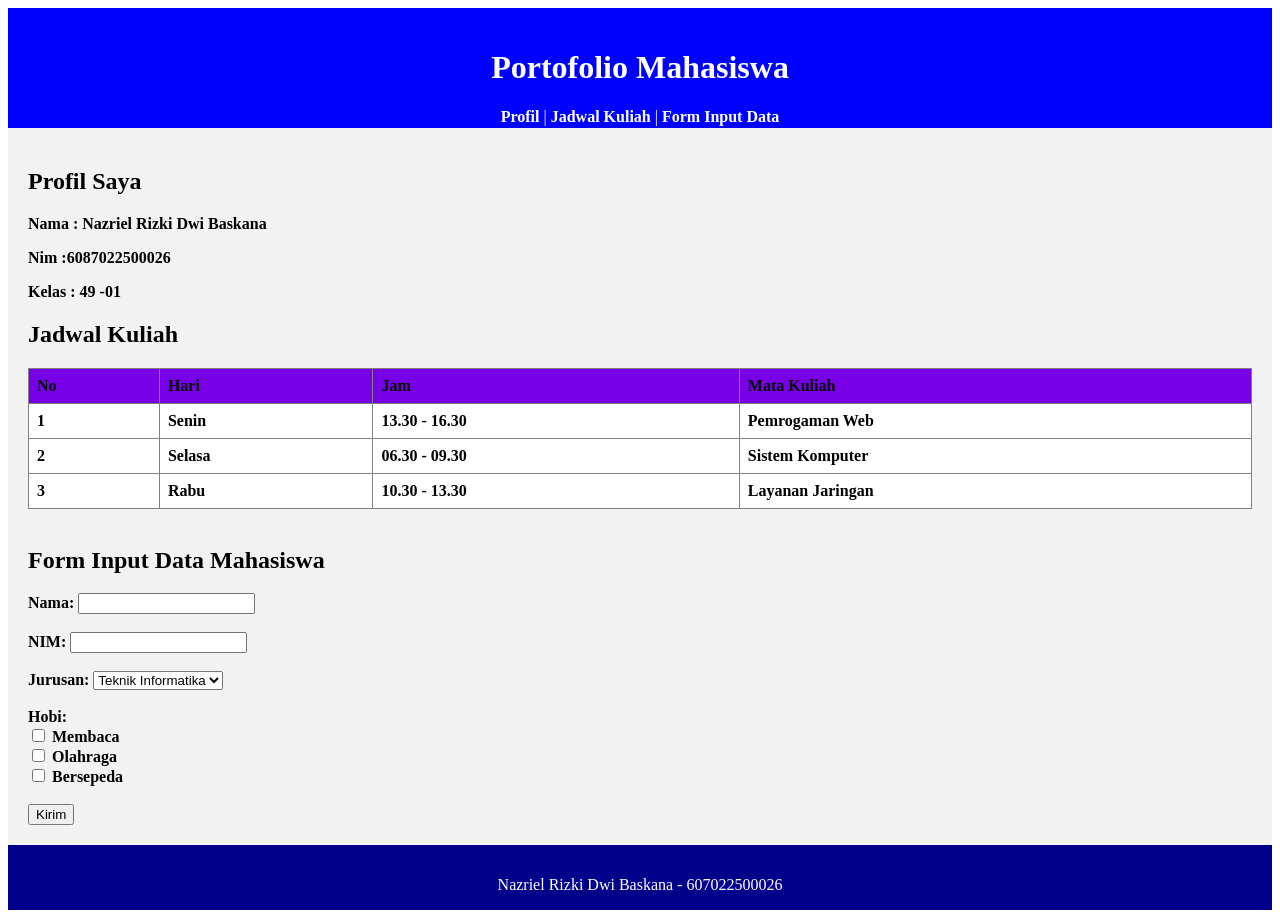
<file: index.html>
<!DOCTYPE html>
<html>
<head>
    <title>Mini Projek Profil Mahasiswa</title>
    <link rel="stylesheet" type="text/css" href="style.css">
</head>
<body>

    <div id="header">
        <h1>Portofolio Mahasiswa</h1>
        <p>
            <a href="#profil">Profil</a> | 
            <a href="#tabel-info">Jadwal Kuliah</a> | 
            <a href="#form-input">Form Input Data</a>
        </p>
    </div>

    <div id="content">

        <h2 id="profil">Profil Saya</h2>
        <p>Nama : Nazriel Rizki Dwi Baskana</p>
          <p>  Nim :6087022500026</p>
            <p>Kelas : 49 -01</p>

        <h2 id="tabel-info">Jadwal Kuliah</h2>
        <table border="1">
            <tr>
                <th>No</th>
                <th>Hari</th>
                <th>Jam</th>
                <th>Mata Kuliah</th>
            </tr>
            <tr>
                <td>1</td>
                <td>Senin</td>
                <td>13.30 - 16.30</td>
                <td>Pemrogaman Web</td>
            </tr>
            <tr>
                <td>2</td>
                <td>Selasa</td>
                <td>06.30 - 09.30</td>
                <td>Sistem Komputer</td>
            </tr>
            <tr>
                <td>3</td>
                <td>Rabu</td>
                <td>10.30 - 13.30</td>
                <td>Layanan Jaringan</td>
            </tr>
        </table>

        <br>

        <h2 id="form-input">Form Input Data Mahasiswa</h2>
        <form action="#">
            Nama: <input type="text" name="nama"><br><br>
            NIM: <input type="text" name="nim"><br><br>
            Jurusan:
            <select name="jurusan">
                <option value="TI">Teknik Informatika</option>
                <option value="SI">Sistem Informasi</option>
                <option value="TK">Teknik Komputer</option>
            </select><br><br>
            Hobi:<br>
            <input type="checkbox" name="hobi" value="Membaca"> Membaca<br>
            <input type="checkbox" name="hobi" value="Olahraga"> Olahraga<br>
            <input type="checkbox" name="hobi" value="Bersepeda"> Bersepeda<br><br>
            <input type="submit" value="Kirim">
        </form>

    </div>

    <div id="footer">
        <p>Nazriel Rizki Dwi Baskana - 607022500026</p>
    </div>

</body>
</html>
</file>
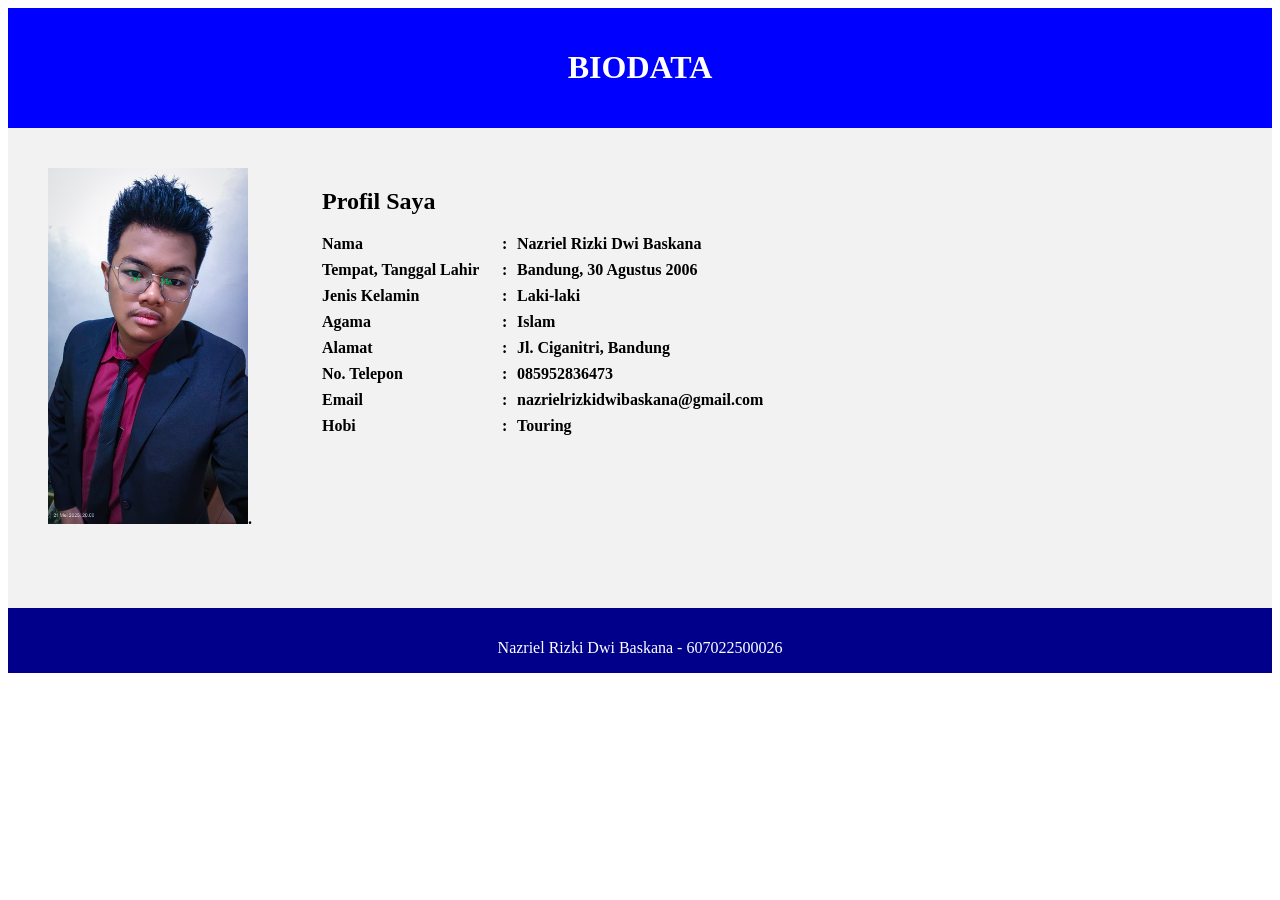
<file: biodata_index.html>
<!DOCTYPE html>
<html lang="en">
<head>
    <title>Mini Projek Profil Mahasiswa</title>
    <link rel="stylesheet" type="text/css" href="style.css">
</head>
<body>
    <div id="header">
        <h1> BIODATA</h1>
    </div>
<div class="main-container">
<div id="content">
       <img src="foto.jpeg" alt="Deskripsi" width="200px">.
    </div>
<div id="content">
        <h2>Profil Saya</h2>
        <div class="biodata-item">
        <span class="label">Nama</span>
        <span class="titik-dua">:</span>
        <span class="value">Nazriel Rizki Dwi Baskana</span>
    </div>
    <div class="biodata-item">
        <span class="label">Tempat, Tanggal Lahir</span>
        <span class="titik-dua">:</span>
        <span class="value">Bandung, 30 Agustus 2006</span>
    </div>
    <div class="biodata-item">
        <span class="label">Jenis Kelamin</span>
        <span class="titik-dua">:</span>
        <span class="value">Laki-laki</span>
    </div>
    <div class="biodata-item">
        <span class="label">Agama</span>
        <span class="titik-dua">:</span>
        <span class="value">Islam</span>
    </div>
    <div class="biodata-item">
        <span class="label">Alamat</span>
        <span class="titik-dua">:</span>
        <span class="value">Jl. Ciganitri, Bandung</span>
    </div>
    <div class="biodata-item">
        <span class="label">No. Telepon</span>
        <span class="titik-dua">:</span>
        <span class="value">085952836473</span>
    </div>
    <div class="biodata-item">
        <span class="label">Email</span>
        <span class="titik-dua">:</span>
        <span class="value">nazrielrizkidwibaskana@gmail.com</span>
    </div>
    <div class="biodata-item">
        <span class="label">Hobi</span>
        <span class="titik-dua">:</span>
        <span class="value">Touring</span>
    </div>
    </div>
    </div>
<div id="footer">
        <p>Nazriel Rizki Dwi Baskana - 607022500026</p>
    </div>
    
</body>
</html>
</file>
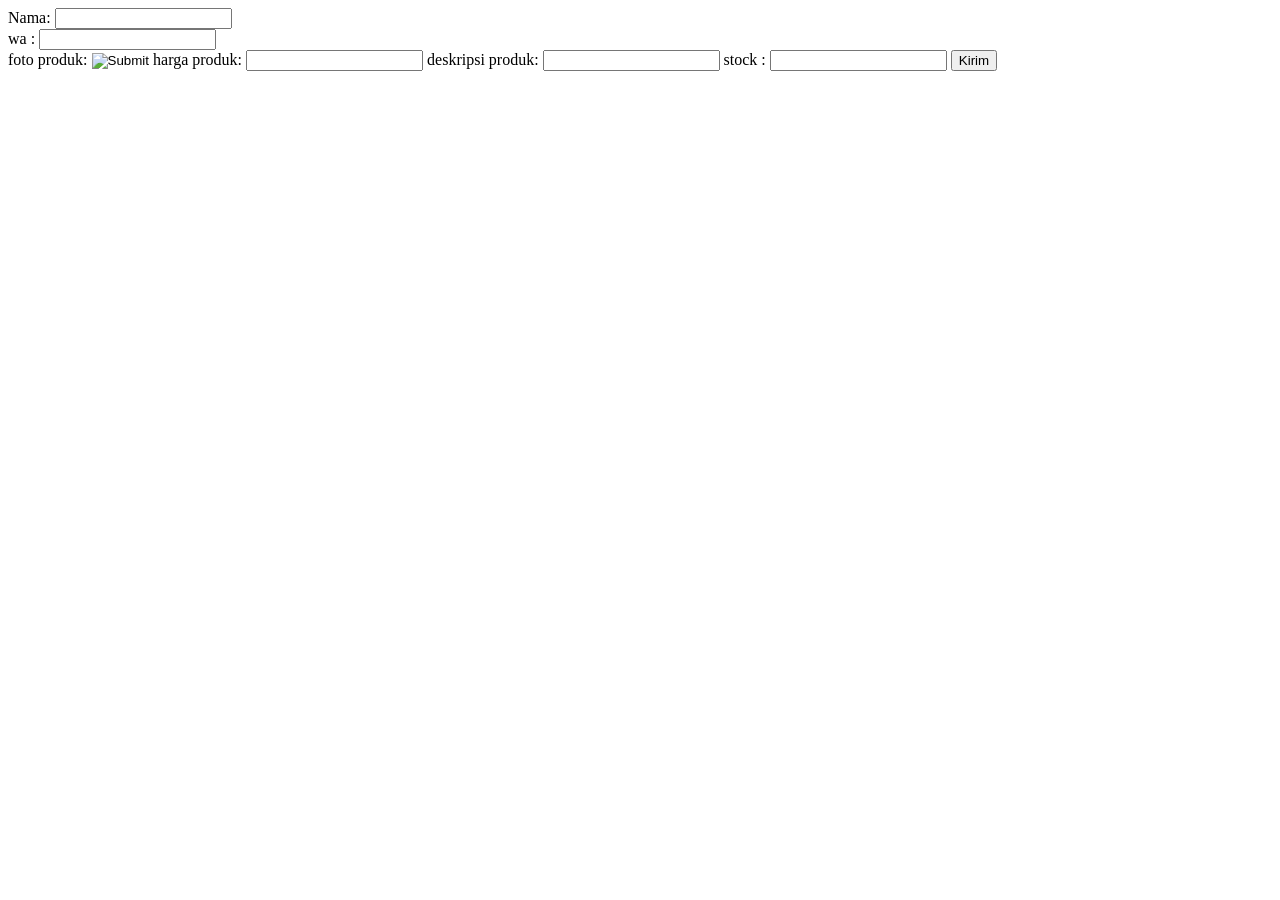
<file: jual.html>
<!DOCTYPE html>
<html lang="en">
<head>
    <meta charset="UTF-8">
    <meta name="viewport" content="width=device-width, initial-scale=1.0">
    <title>Document</title>
     <link rel="stylesheet" href="projekweb.css">
</head>
<body>
    <div class="produkitemitem">
    Nama: <input type="text" name="nama"><br>
    wa : <input type="number" name="wa"><br>
    foto produk: <input type="image" name="foto">
    harga produk: <input type="number" name="harga">
    deskripsi produk: <input type="text" name="deskripsi">
    stock : <input type="number" name="stock">
    <input type="submit" value="Kirim">
    </div>
</body>
</html>
</file>
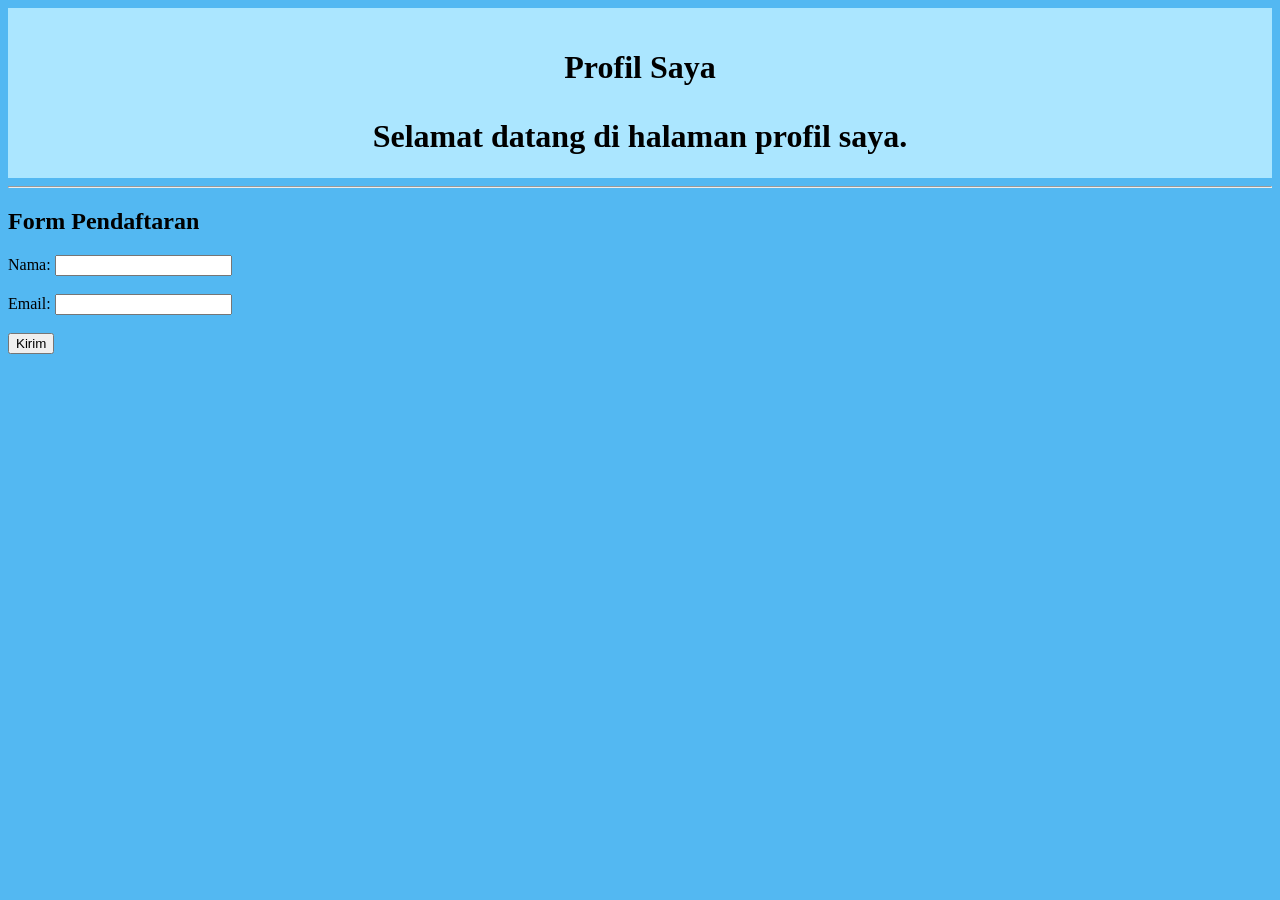
<file: MODUL3.html>
<!DOCTYPE html>
<html>
<head>
  <title>Profil & Form</title>
  <link rel="stylesheet" type="text/css" href="modul3.css">
</head>
<body>
  <div id="header">
    <h1>Profil Saya</h>
    <p>Selamat datang di halaman profil saya.</p>
  </div>
  <hr>
  <h2>Form Pendaftaran</h2>
  <form name="formPendaftaran" onsubmit="return validateForm()">
    Nama: <input type="text" name="nama"><br><br>
    Email: <input type="email" name="email"><br><br>
    <input type="submit" value="Kirim">
  </form>

</body>
<script src="modul3.js"></script>
</html>
</file>
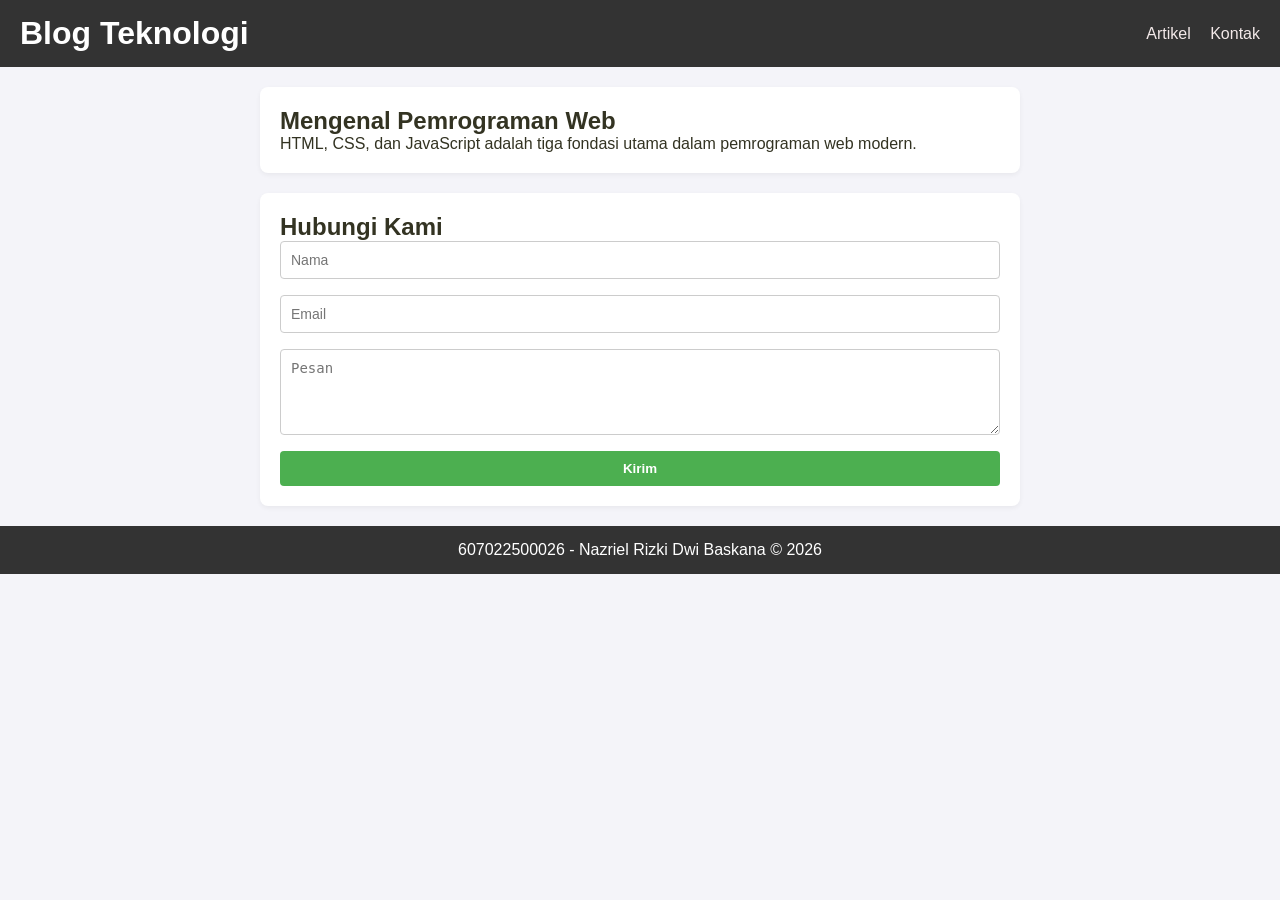
<file: modul4.html>
<!DOCTYPE html>
<html lang="id">
<head>
    <meta charset="UTF-8">
    <meta name="viewport" content="width=device-width, initial-scale=1.0">
    <title>Proyek Web Sederhana</title>
    <link rel="stylesheet" href="modul4.css">
</head>
<body>
    <header>
        <h1>Blog Teknologi</h1>
        <nav>
            <a href="#artikel">Artikel</a>
            <a href="#kontak">Kontak</a>
        </nav>
    </header>

    <main>
        <article id="artikel">
            <h2>Mengenal Pemrograman Web</h2>
            <p>HTML, CSS, dan JavaScript adalah tiga fondasi utama dalam pemrograman web modern.</p>
        </article>

        <section id="kontak">
            <h2>Hubungi Kami</h2>
            <form id="formKontak">
                <input type="text" id="nama" placeholder="Nama">
                <span class="error" id="errNama"></span>

                <input type="email" id="email" placeholder="Email">
                <span class="error" id="errEmail"></span>

                <textarea id="pesan" rows="4" placeholder="Pesan"></textarea>
                <span class="error" id="errPesan"></span>

                <button type="submit">Kirim</button>
            </form>
        </section>
    </main>

    <footer>
        <p>607022500026 - Nazriel Rizki Dwi Baskana © 2026</p>
    </footer>

    <script src="modul4.js"></script>
</body>
</html>
</file>
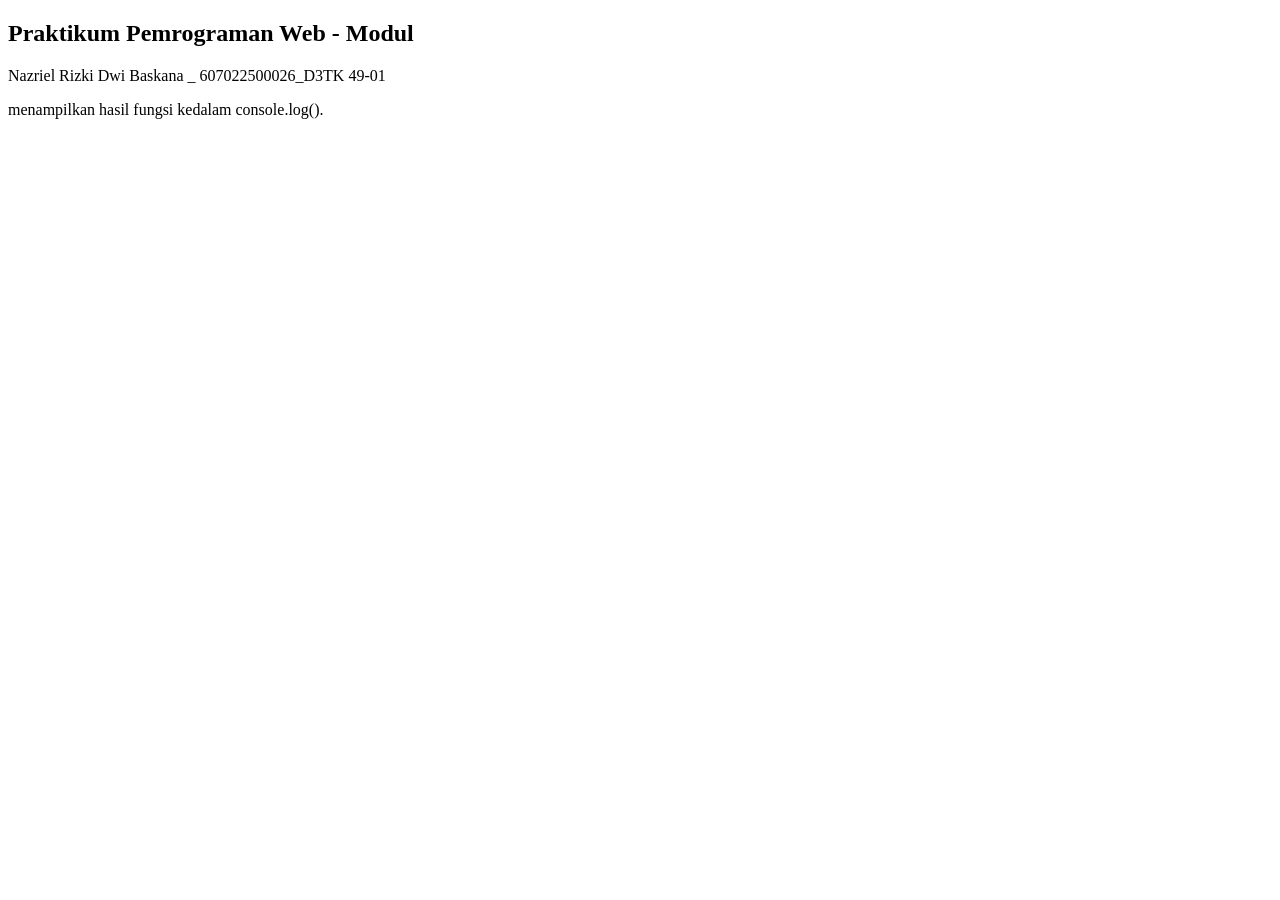
<file: modul5.html>
<!DOCTYPE html>
<html lang="id">
<head>
    <meta charset="UTF-8">
    <meta name="viewport" content="width=device-width, initial-scale=1.0">
    <title>Latihan JavaScript 1 dan 2</title>
</head>
<body>

    <h2>Praktikum Pemrograman Web - Modul</h2>
    <p>Nazriel Rizki Dwi Baskana _ 607022500026_D3TK 49-01</p>
    <p>menampilkan hasil fungsi kedalam console.log().</p>
    <script src="modul5.js"></script>

</body>
</html>
</file>
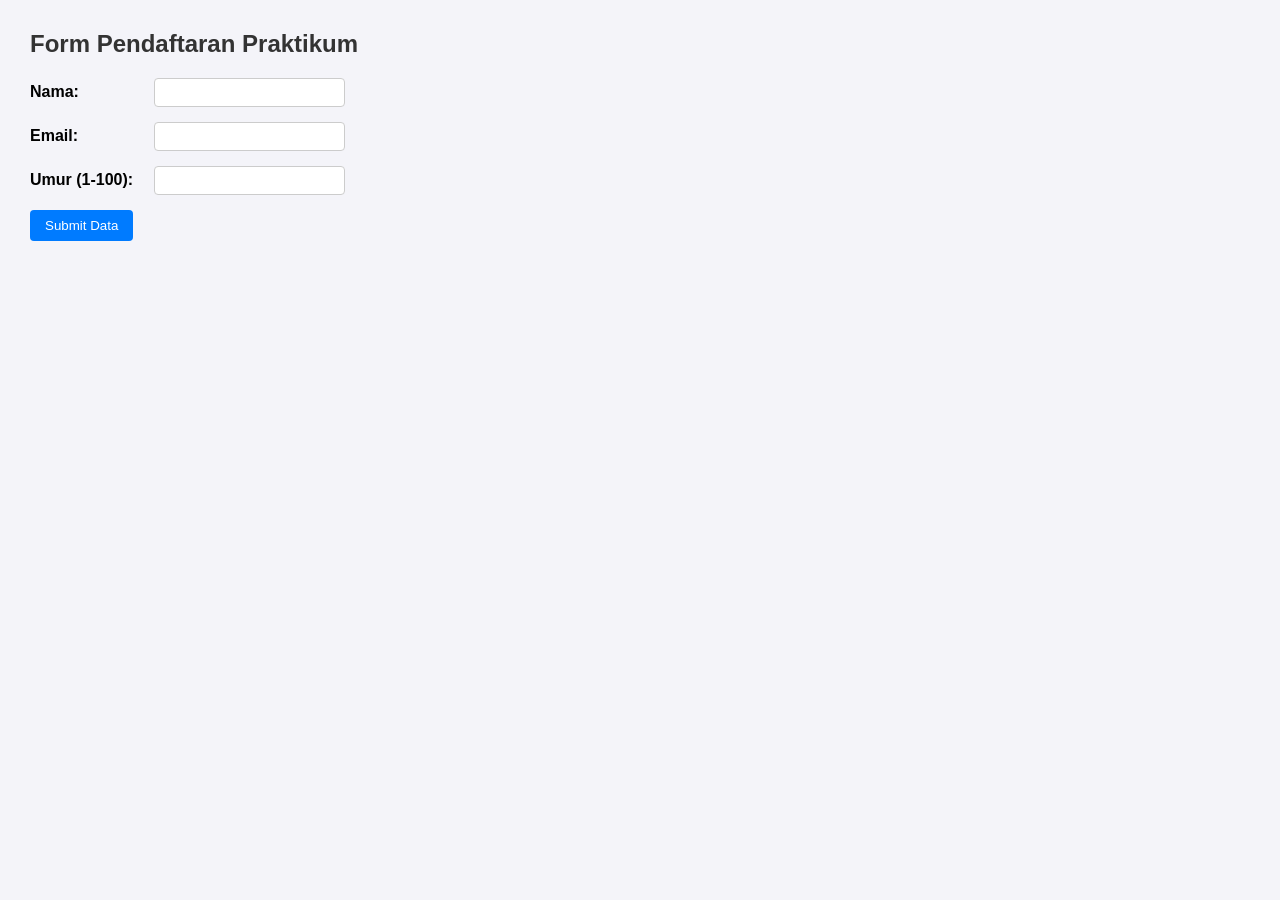
<file: modul6.html>
<!DOCTYPE html>
<html lang="id">
<head>
    <meta charset="UTF-8">
    <meta name="viewport" content="width=device-width, initial-scale=1.0">
    <title>Praktikum Validasi Form JavaScript</title>
    <link rel="stylesheet" href="modul6.css">
</head>
<body>

    <h2>Form Pendaftaran Praktikum</h2>

    <form id="praktikumForm" onsubmit="validateForm(event)">
        <div class="form-group">
            <label for="nama">Nama:</label>
            <input type="text" id="nama" onblur="validateNama()">
            <span id="errNama" class="error-message"></span>
        </div>

        <div class="form-group">
            <label for="email">Email:</label>
            <input type="text" id="email" onblur="validateEmail()">
            <span id="errEmail" class="error-message"></span>
        </div>

        <div class="form-group">
            <label for="umur">Umur (1-100):</label>
            <input type="number" id="umur" onblur="validateUmur()">
            <span id="errUmur" class="error-message"></span>
        </div>

        <button type="submit">Submit Data</button>
    </form>

    <div id="statusSubmit" class="success-message"></div>

    <script src="modul6.js"></script>
</body>
</html>
</file>
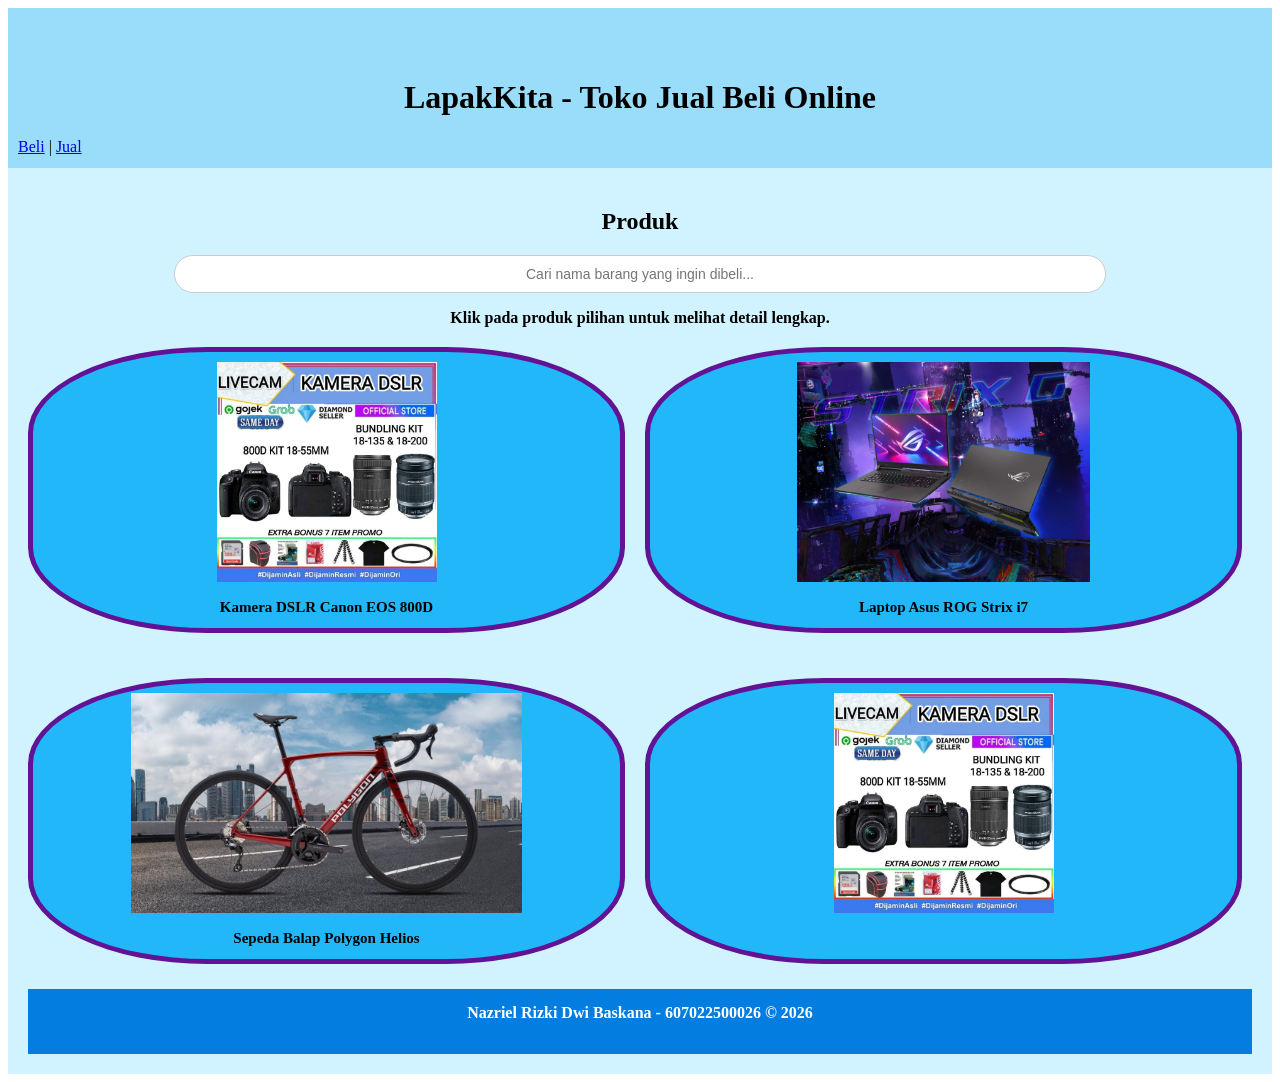
<file: projekproweb.html>
<!DOCTYPE html>
<html lang="id">
<head>
    <meta charset="UTF-8">
    <meta name="viewport" content="width=device-width, initial-scale=1.0">
    <title>LapakKita - Katalog Produk</title>
    <link rel="stylesheet" href="projekweb.css">
</head>
<body>

    <div id="header">
        <h1>LapakKita - Toko Jual Beli Online</h1>
        <div class="nav-links">
            <a href="projekproweb.html">Beli</a> | 
            <a href="jual.html">Jual</a>
            
        </div>
    </div>

    <div id="content">
        <h2>Produk</h2>
        <div class="search-box">
            <input type="text" id="searchInput" placeholder="Cari nama barang yang ingin dibeli...">
        </div>
        <p>Klik pada produk pilihan untuk melihat detail lengkap.</p>

      
        <div class="product-grid" >
    
            <div class="product-item">
                <a href="detail.html">
                    <img src="kamera.jpeg" alt="Foto Produk">
                    <div class="product-name">Kamera DSLR Canon EOS 800D</div>
                </a>
            </div>


            <div class="product-item">
                <a href="detail.html">
                    <img src="leptop.jpeg" alt="Foto Produk">
                    <div class="product-name">Laptop Asus ROG Strix i7</div>
                </a>
            </div>

        
            <div class="product-item">
                <a href="detail.html">
                    <img src="sepeda.jpeg" alt="Foto Produk">
                    <div class="product-name">Sepeda Balap Polygon Helios</div>
                </a>
            </div>
            <div class="product-item">
                <img src="kamera.jpeg" alt="Foto Produk"
                
            </div>
        </div>
    </div>


    <div id="footer">
        Nazriel Rizki Dwi Baskana - 607022500026 &copy; 2026
    </div>

</body>
<div id="welcome-message"></div>
<script src="projekweb.js" defer></script>
</html>
</file>
<file: style.css>
#header {
    height: 100px;
    background-color: blue;
    color: white;
    text-align: center;
    padding-top: 20px;
}

#header a {
    color: white;
    text-decoration: none;
    font-weight: bold;
}

#header a:hover {
    text-decoration: underline;
}

#content {
    min-height: 400px;
    background-color: #f2f2f2;
    padding: 20px;
    font-weight: bold;
}
.main-container {
    display: flex;
    flex-direction: row;
    align-items: flex-start;
    background-color: #f2f2f2;
    padding: 20px;
    gap: 30px; /* Jarak antara foto dan teks */
}
#footer {
    height: 50px;
    background-color: darkblue;
    color: white;
    text-align: center;
    padding-top: 15px;
}

table {
    width: 100%;
    border-collapse: collapse;
    background-color: white;
}

th, td {
    padding: 8px;
    text-align: left;
}

th {
    background-color: #7700e6;
}

@media (max-width: 768px) {
    #header {
        height: 120px;
        padding-top: 10px;
    }
    .main-container {
        flex-direction: column; /* Mengubah kembali ke bawah saat di layar HP */
        align-items: center;
    }

    #content1 {
        width: 100%;
    }
}
.biodata-item {
    display: grid;
    grid-template-columns: 180px 15px 1fr;
    margin-bottom: 8px;
    text-align: left;
}
</file>
<file: projekweb.css>
.product-grid {
    display: flex;
    flex-wrap: wrap;
    gap: 20px;
    margin-top: 20px;
}

#header {
    height: 110px;
    padding-top: 50px;
    text-align: center;
    background-color: #9addfa; 
}


#content {
    min-height: 400px;
    background-color: #d1f3ff;
    padding: 20px;
    font-weight: bold;
    text-align: center;
}

.search-box input[type="text"] {
    width: 90%;           
    max-width: 900px;      
    padding: 10px 15px;
    border: 1px solid #ccc;
    border-radius: 20px;
    outline: none;
    font-size: 14px;
    text-align: center;
    display: block;        
    margin: 0 auto;       
}

.nav-links {
    margin-top: 10px;
    text-align: left;
    margin-left: 10px;
}
.product-item {
    background: #21b7f8;
    border: 5px solid #621294;
    border-radius: 30%;
    width: calc(50% - 25px);
    overflow: hidden;
    text-align: center;
    transition: transform 0.2s;
    margin-bottom: 25px;

}

.product-item:hover {
    transform: translateY(-3px);
    box-shadow: 0 4px 8px rgba(0,0,0,0.1);
}

.product-item img {
    width: 100%;
    height: 220px;
    object-fit: contain;
    display: block;
    margin: 10px auto 5px auto
}

.product-name {
    padding: 12px;
    font-weight: bold;
    color: #000000;
    font-size: 15px;
}

.product-item a {
    text-decoration: none;
}


.detail-container {
    max-width: 600px;
    margin: 0 auto;
}

.slider-container {
    display: flex;
    overflow-x: auto;
    gap: 10px;
    padding-bottom: 10px;
    background: #eee;
    border-radius: 6px;
    padding: 10px;
}

.slider-container img {
    width: 250px;
    height: 180px;
    object-fit: cover;
    border-radius: 4px;
}

#footer {
    height: 50px;
    background-color: rgb(4, 125, 224);
    color: white;
    text-align: center;
    padding-top: 15px;
}


@media (max-width: 600px) {
    .product-item {
        width: 100%;
    }
}
</file>
<file: modul3.css>
body {
    background-color: #53b8f2;
}
#header {
    height: 150px;
    padding-top: 20px;
    text-align: center;
    background-color: #abe6ff; 
}
</file>
<file: modul4.css>
* {
    box-sizing: border-box;
    margin: 0;
    padding: 0;
}

body {
    font-family: Arial, sans-serif;
    background-color: #f4f4f9;
    color: #332;
}

header {
    background-color: #333;
    color: white;
    padding: 15px 20px;
    display: flex;
    justify-content: space-between;
    align-items: center;
    flex-wrap: wrap;
}

nav a {
    color: rgb(243, 233, 233);
    text-decoration: none;
    margin-left: 15px;
    transition: color 0.3s, font-size 0.2s ease;
    display: inline-block;
}

nav a:hover {
    color: #4CAF50;
}

main {
    max-width: 800px;
    margin: 20px auto;
    padding: 0 20px;
}

article, section {
    background-color: white;
    padding: 20px;
    margin-bottom: 20px;
    border-radius: 8px;
    box-shadow: 0 2px 5px rgba(0,0,0,0.05);
}

form {
    display: flex;
    flex-direction: column;
    gap: 8px;
}

input, textarea {
    padding: 10px;
    border: 1px solid #ccc;
    border-radius: 4px;
    font-size: 14px;
}

button {
    background-color: #4CAF50;
    color: white;
    padding: 10px;
    border: none;
    border-radius: 4px;
    cursor: pointer;
    font-weight: bold;
    transition: background 0.3s;
}

button:hover {
    background-color: #45a049;
}

.error {
    color: red;
    font-size: 14px;
}

footer {
    background-color: #333;
    color: white;
    text-align: center;
    padding: 15px;
}

@media (max-width: 600px) {
    header {
        flex-direction: column;
        gap: 10px;
    }
    
    nav a {
        margin: 0 8px;
    }
}
</file>
<file: modul6.css>
body {
    font-family: Arial, sans-serif;
    margin: 30px;
    background-color: #f4f4f9;
}

h2 {
    color: #333;
}

.form-group {
    margin-bottom: 15px;
}

label {
    display: inline-block;
    width: 120px;
    font-weight: bold;
}

input {
    padding: 6px 10px;
    border: 1px solid #ccc;
    border-radius: 4px;
}

input:focus {
    background-color: #ffffcc;
    outline: none;
    border-color: #66afe9;
}

button {
    padding: 8px 15px;
    background-color: #007bff;
    color: white;
    border: none;
    border-radius: 4px;
    cursor: pointer;
}

button:hover {
    background-color: #0056b3;
}

.error-message {
    color: red;
    font-size: 13px;
    margin-left: 10px;
    display: inline;
}

.success-message {
    color: green;
    font-weight: bold;
    margin-top: 15px;
    font-size: 15px;
}
</file>
